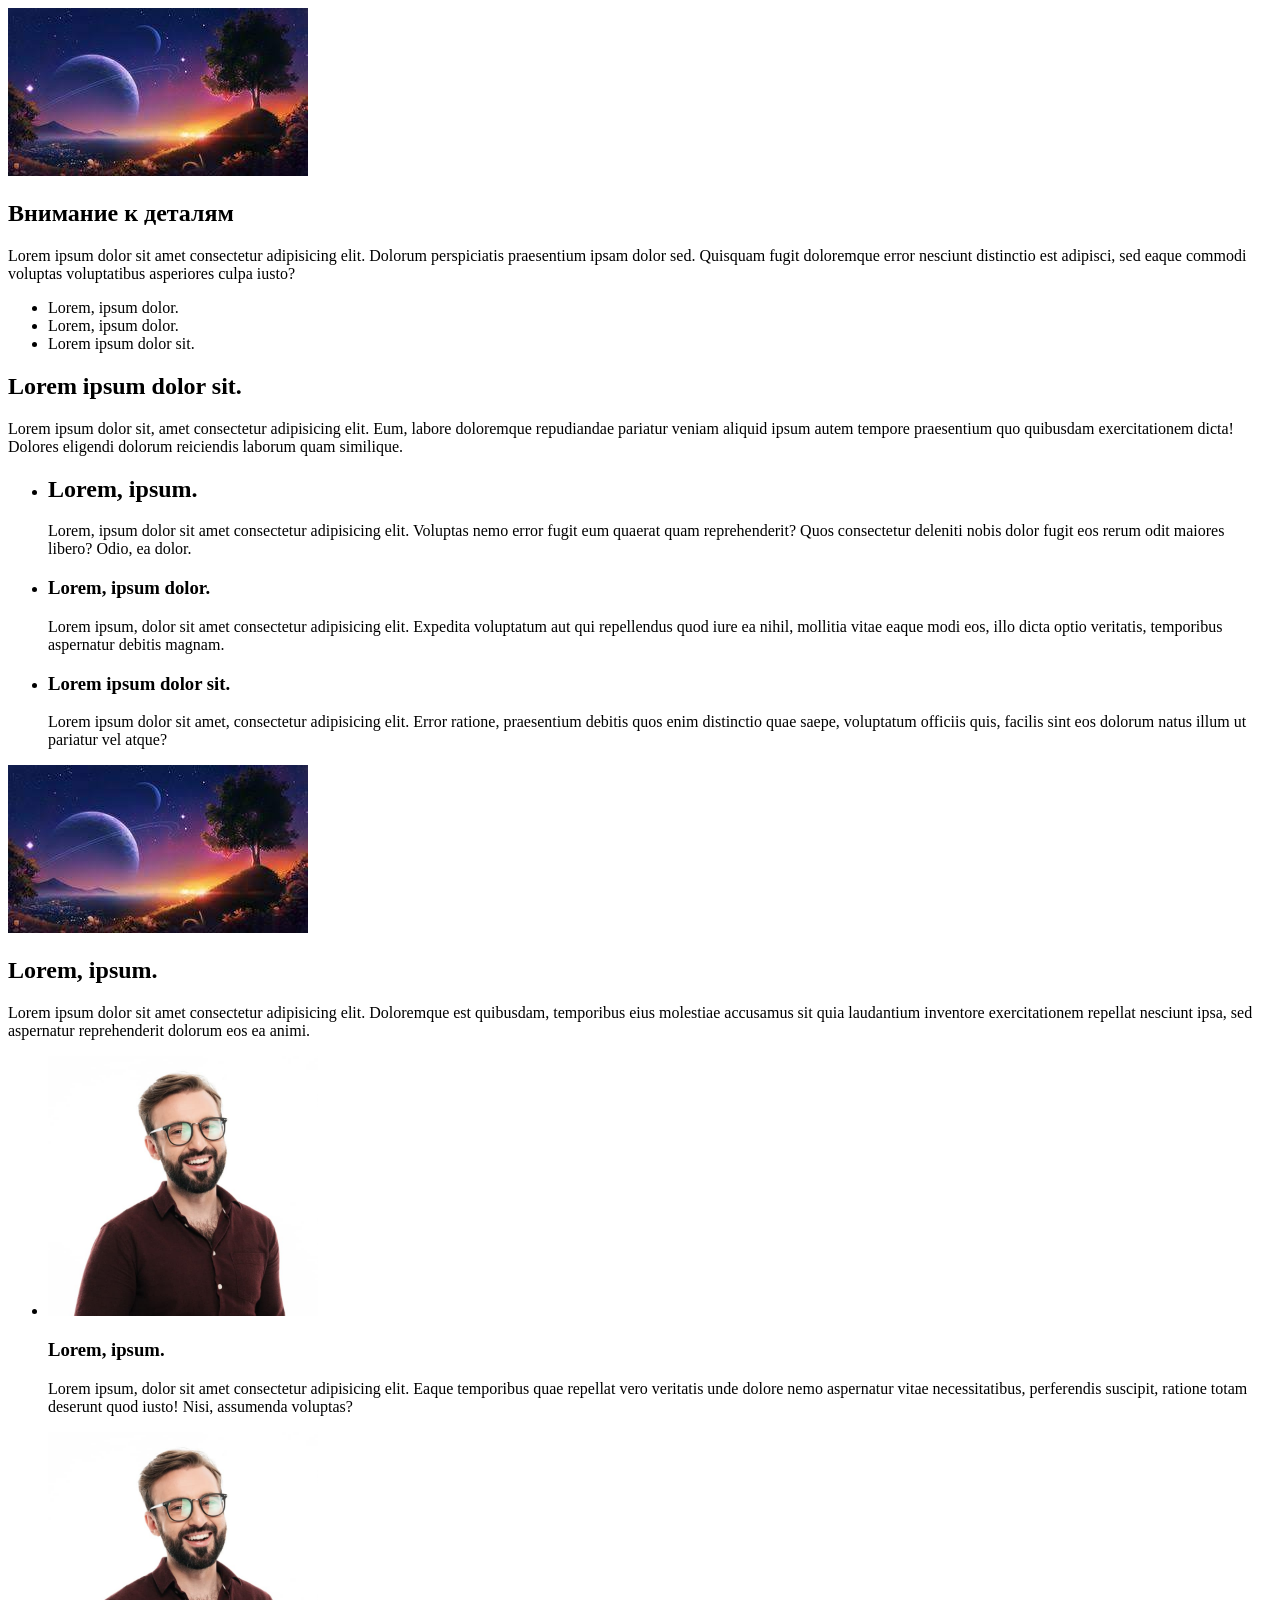
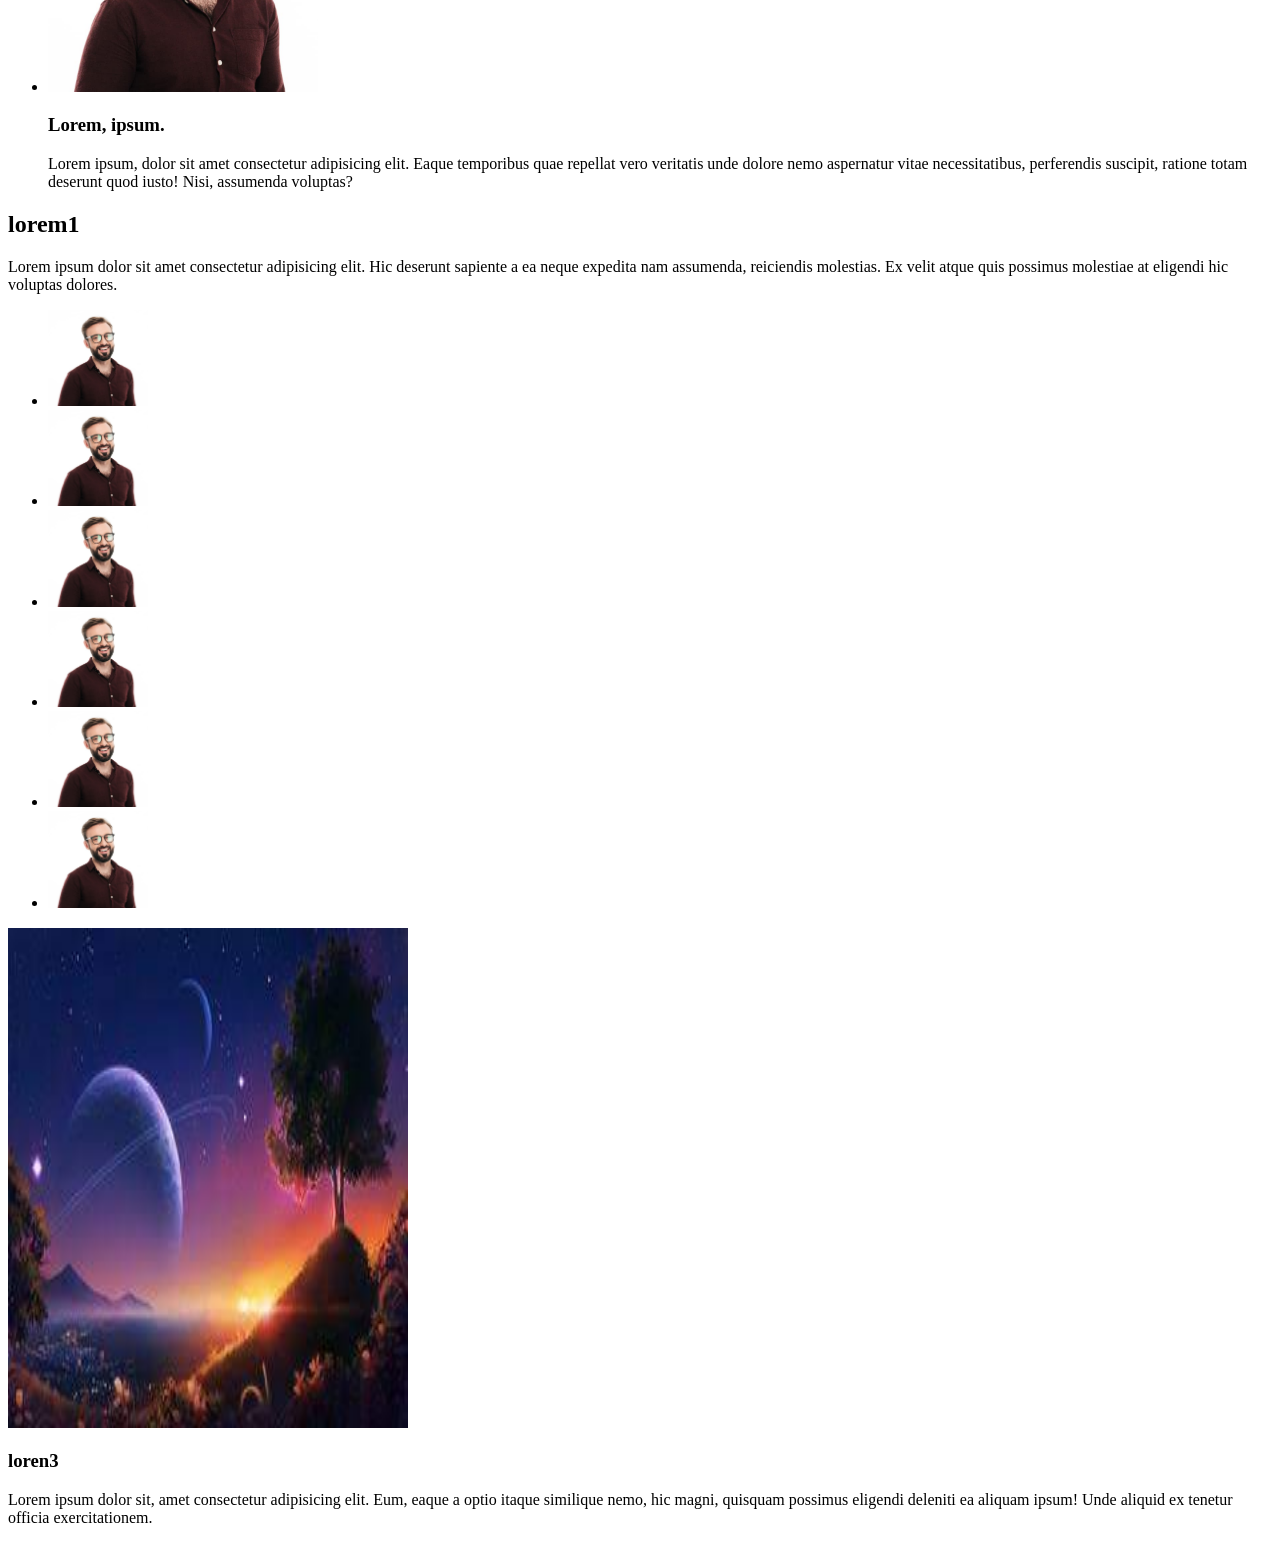
<file: rrer.html>
<!DOCTYPE html>
<html lang="en">
  <head>
    <meta charset="UTF-8" />
    <meta http-equiv="X-UA-Compatible" content="IE=edge" />
    <meta name="viewport" content="width=device-width, initial-scale=1.0" />
    <title>Document</title>
  </head>
  <body>
    <article>
      <img src="images/Без названия.jpg" alt="закат" />
      <h2>Внимание к деталям</h2>

      <p>
        Lorem ipsum dolor sit amet consectetur adipisicing elit. Dolorum
        perspiciatis praesentium ipsam dolor sed. Quisquam fugit doloremque
        error nesciunt distinctio est adipisci, sed eaque commodi voluptas
        voluptatibus asperiores culpa iusto?
      </p>
      <ul>
        <li>Lorem, ipsum dolor.</li>
        <li>Lorem, ipsum dolor.</li>
        <li>Lorem ipsum dolor sit.</li>
      </ul>
    </article>
    <section>
      <h2>Lorem ipsum dolor sit.</h2>
      <p>
        Lorem ipsum dolor sit, amet consectetur adipisicing elit. Eum, labore
        doloremque repudiandae pariatur veniam aliquid ipsum autem tempore
        praesentium quo quibusdam exercitationem dicta! Dolores eligendi dolorum
        reiciendis laborum quam similique.
      </p>
      <ul>
        <li>
          <h2>Lorem, ipsum.</h2>
          <p>
            Lorem, ipsum dolor sit amet consectetur adipisicing elit. Voluptas
            nemo error fugit eum quaerat quam reprehenderit? Quos consectetur
            deleniti nobis dolor fugit eos rerum odit maiores libero? Odio, ea
            dolor.
          </p>
        </li>
        <li>
          <h3>Lorem, ipsum dolor.</h3>
          <p>
            Lorem ipsum, dolor sit amet consectetur adipisicing elit. Expedita
            voluptatum aut qui repellendus quod iure ea nihil, mollitia vitae
            eaque modi eos, illo dicta optio veritatis, temporibus aspernatur
            debitis magnam.
          </p>
        </li>
        <li>
          <h3>Lorem ipsum dolor sit.</h3>
          <p>
            Lorem ipsum dolor sit amet, consectetur adipisicing elit. Error
            ratione, praesentium debitis quos enim distinctio quae saepe,
            voluptatum officiis quis, facilis sint eos dolorum natus illum ut
            pariatur vel atque?
          </p>
        </li>
      </ul>
      <img src="..\..\images\Без названия.jpg" alt="закат" />
    </section>
    <section>
      <h2>Lorem, ipsum.</h2>
      <p>
        Lorem ipsum dolor sit amet consectetur adipisicing elit. Doloremque est
        quibusdam, temporibus eius molestiae accusamus sit quia laudantium
        inventore exercitationem repellat nesciunt ipsa, sed aspernatur
        reprehenderit dolorum eos ea animi.
      </p>
      <ul>
        <li>
          <img src="images\igor.jpg" alt="фото" width="270px" height="260px" />
          <h3>Lorem, ipsum.</h3>
          <p>
            Lorem ipsum, dolor sit amet consectetur adipisicing elit. Eaque
            temporibus quae repellat vero veritatis unde dolore nemo aspernatur
            vitae necessitatibus, perferendis suscipit, ratione totam deserunt
            quod iusto! Nisi, assumenda voluptas?
          </p>
        </li>
        <li>
          <img src="images\igor.jpg" alt="фото" width="270px" height="260px" />
          <h3>Lorem, ipsum.</h3>
          <p>
            Lorem ipsum, dolor sit amet consectetur adipisicing elit. Eaque
            temporibus quae repellat vero veritatis unde dolore nemo aspernatur
            vitae necessitatibus, perferendis suscipit, ratione totam deserunt
            quod iusto! Nisi, assumenda voluptas?
          </p>
        </li>
      </ul>
    </section>
    <section>
      <h2>lorem1</h2>
      <p>
        Lorem ipsum dolor sit amet consectetur adipisicing elit. Hic deserunt
        sapiente a ea neque expedita nam assumenda, reiciendis molestias. Ex
        velit atque quis possimus molestiae at eligendi hic voluptas dolores.
      </p>
      <ul>
        <li>
          <a href="">
            <img src="images\igor.jpg" alt="логотип" width="100"
          /></a>
        </li>
        <li>
          <a href="">
            <img src="images\igor.jpg" alt="логотип" width="100"
          /></a>
        </li>
        <li>
          <a href="">
            <img src="images\igor.jpg" alt="логотип" width="100"
          /></a>
        </li>
        <li>
          <a href="">
            <img src="images\igor.jpg" alt="логотип" width="100"
          /></a>
        </li>
        <li>
          <a href="">
            <img src="images\igor.jpg" alt="логотип" width="100"
          /></a>
        </li>
        <li>
          <a href="">
            <img src="images\igor.jpg" alt="логотип" width="100"
          /></a>
        </li>
      </ul>

      <div>
        <img
          src="images\Без названия.jpg"
          alt="pfrfn"
          width="400"
          height="500"
        />
        <h3>loren3</h3>
        <p>
          Lorem ipsum dolor sit, amet consectetur adipisicing elit. Eum, eaque a
          optio itaque similique nemo, hic magni, quisquam possimus eligendi
          deleniti ea aliquam ipsum! Unde aliquid ex tenetur officia
          exercitationem.
        </p>
      </div>
    </section>
  </body>
</html>
</file>
